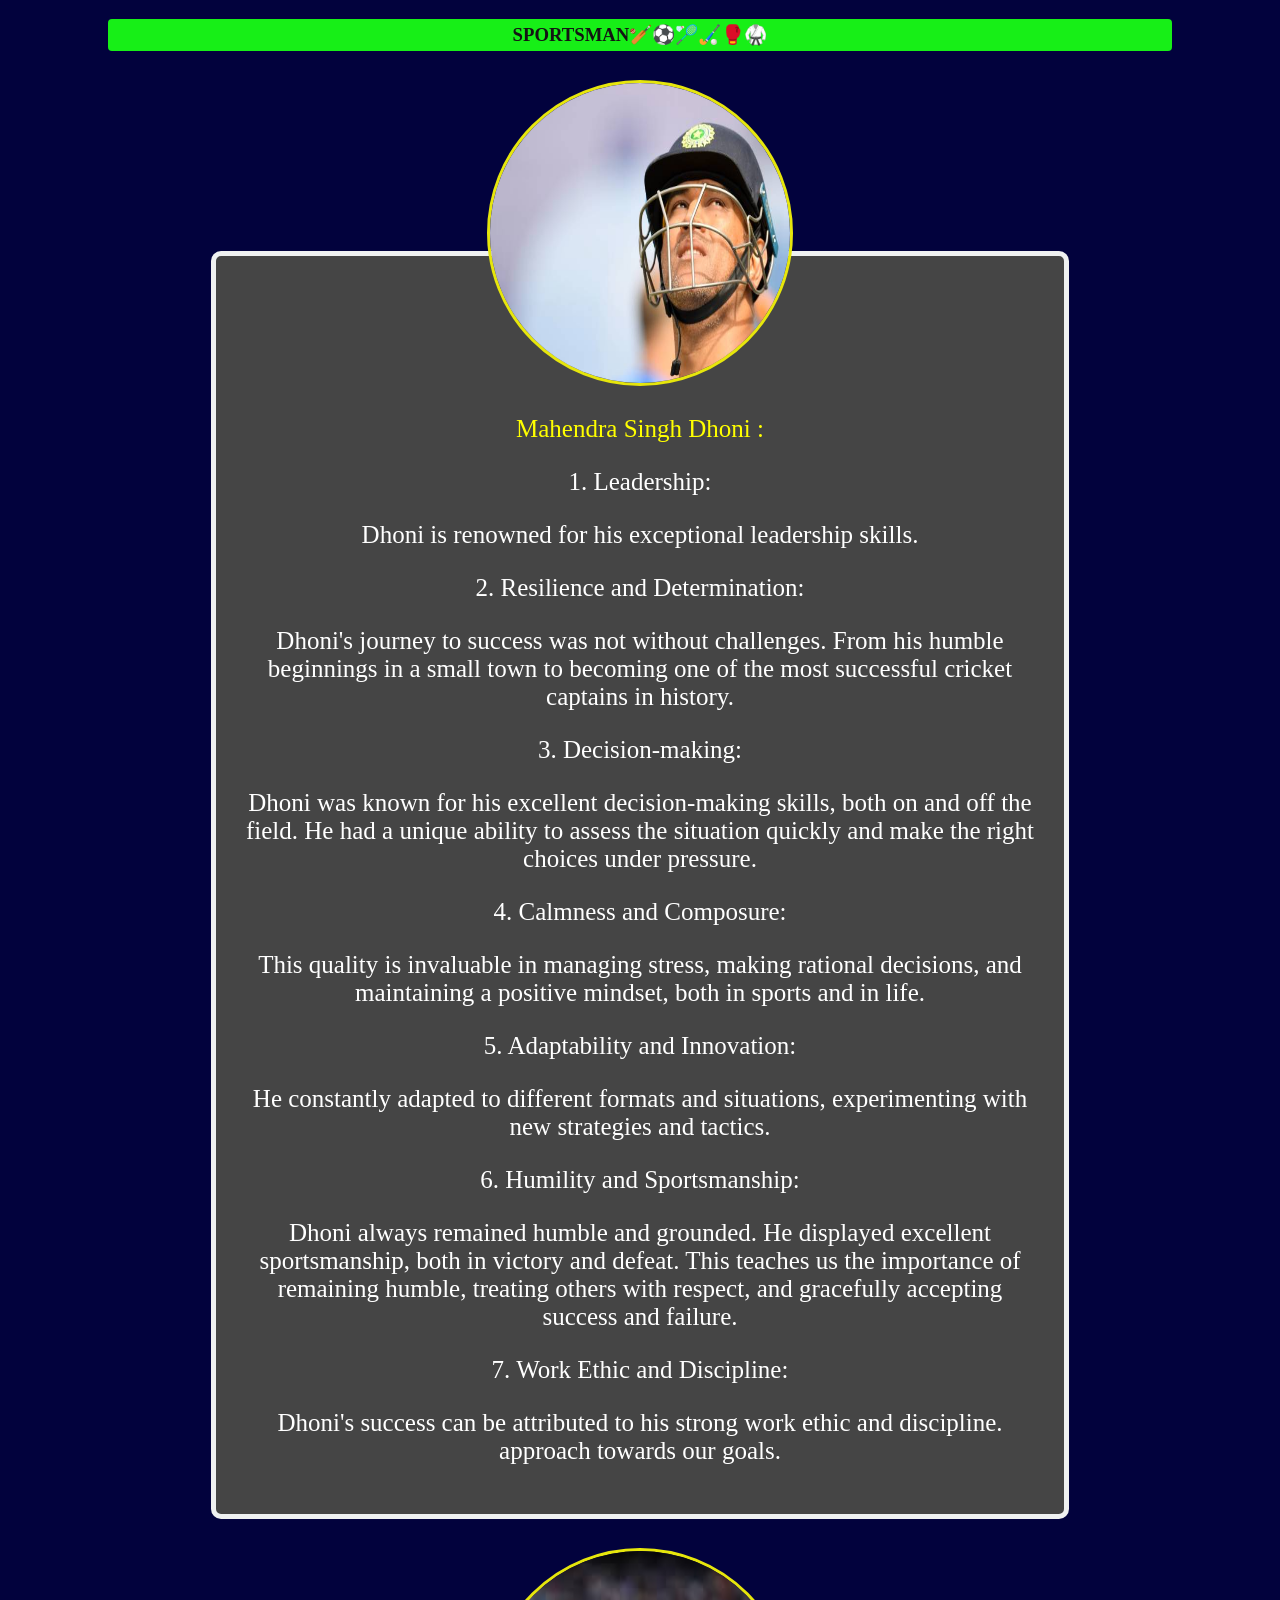
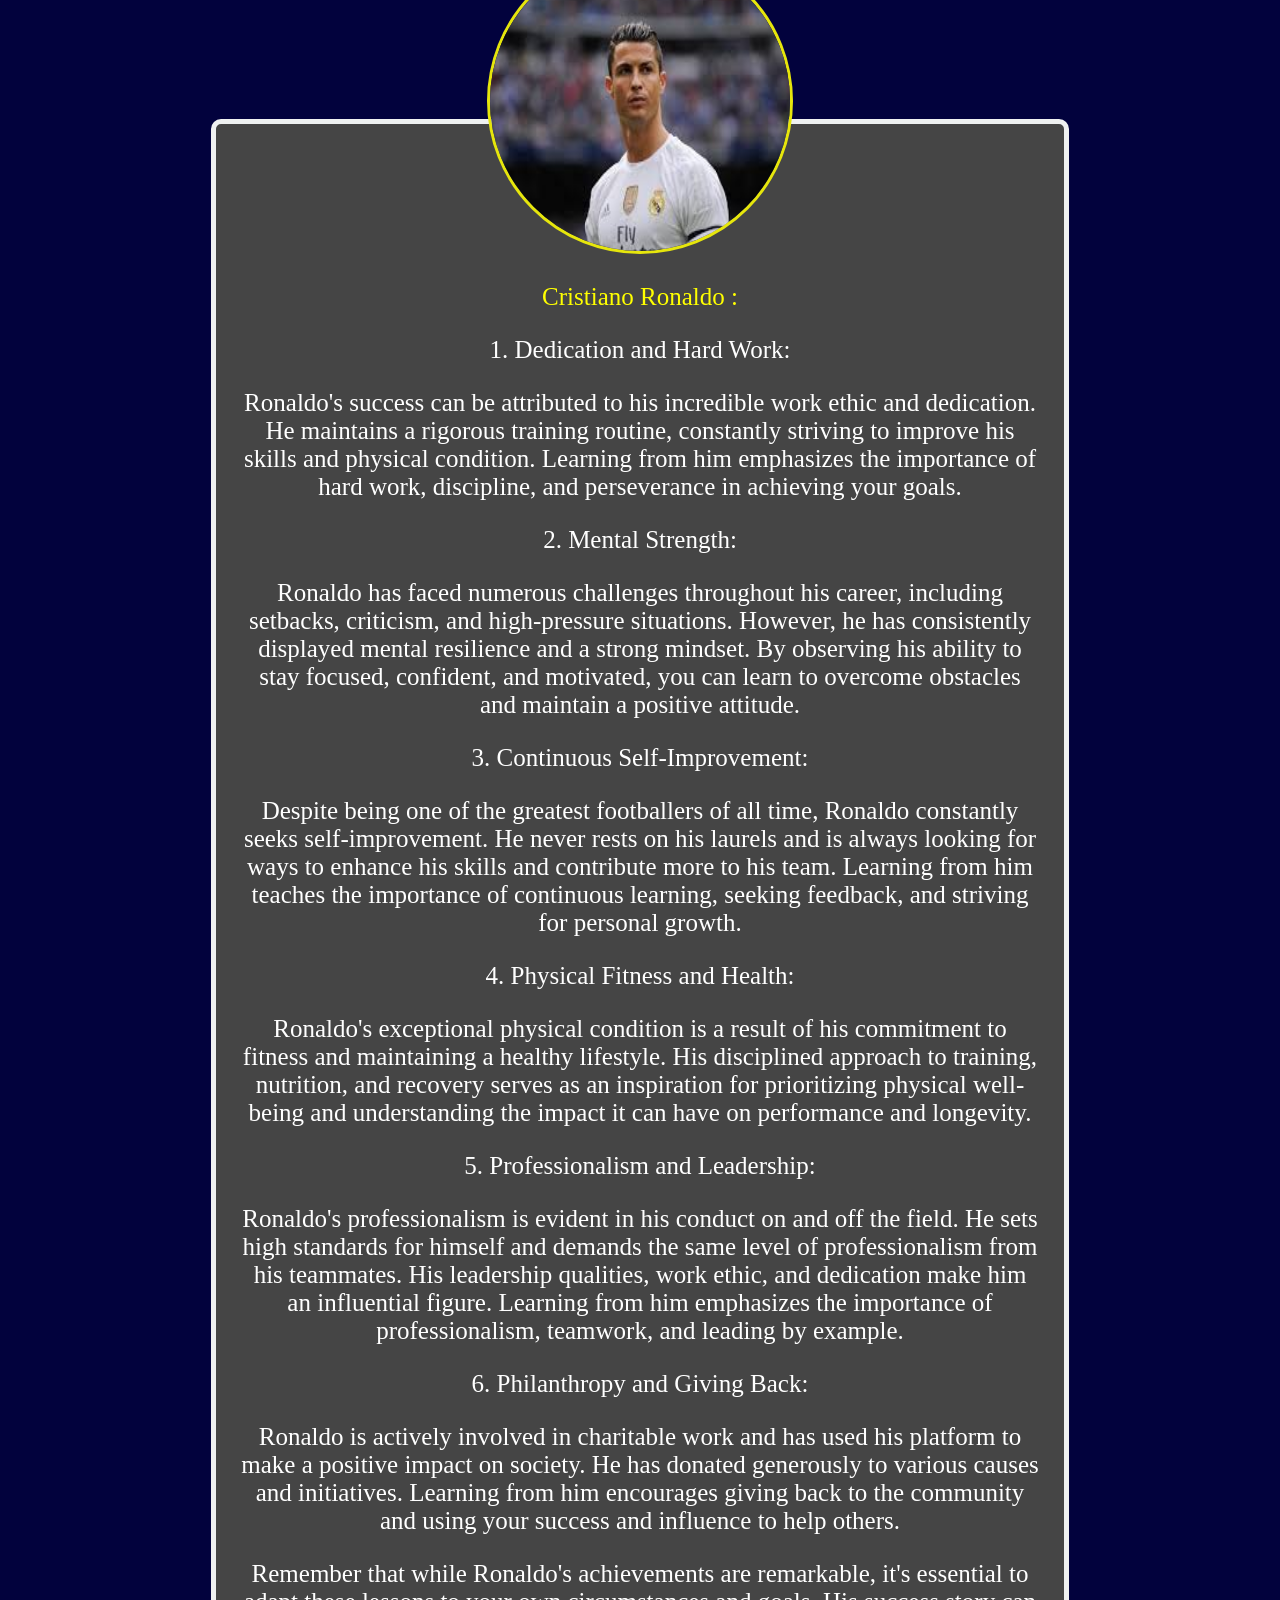
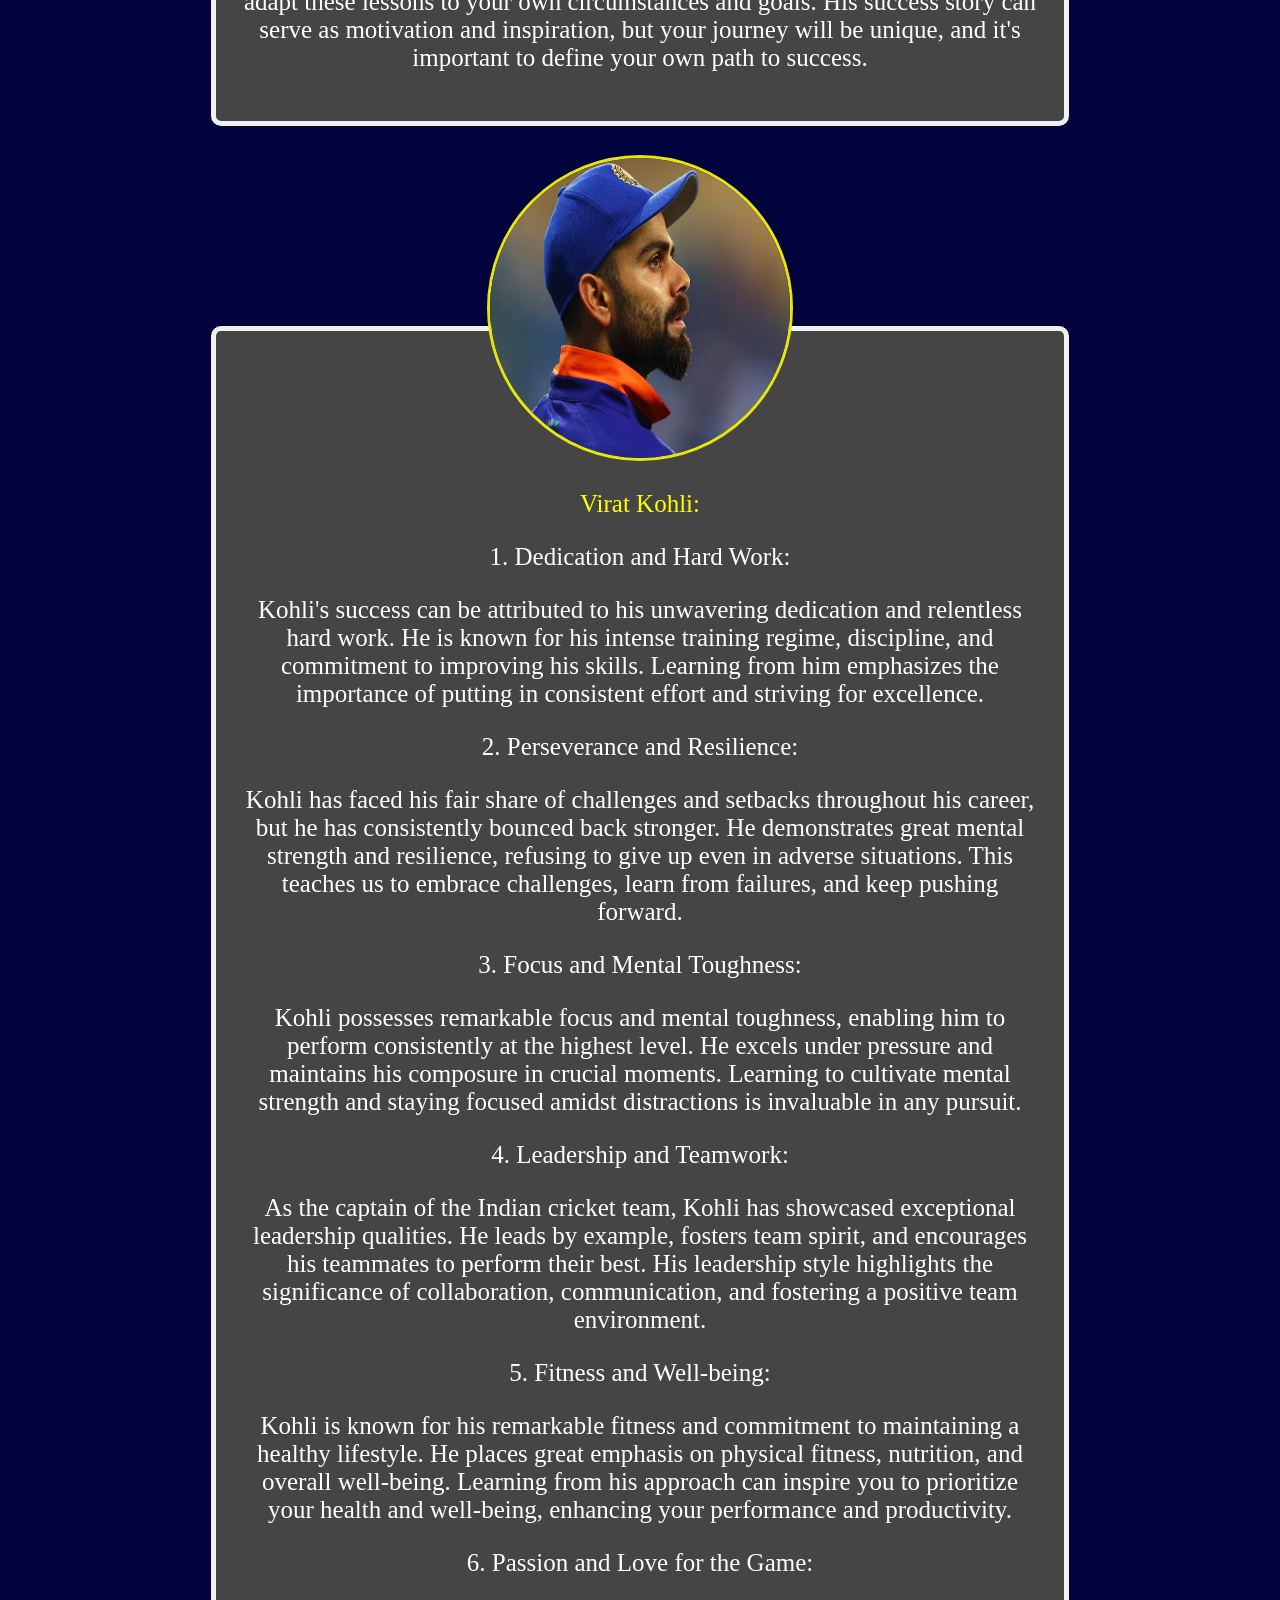
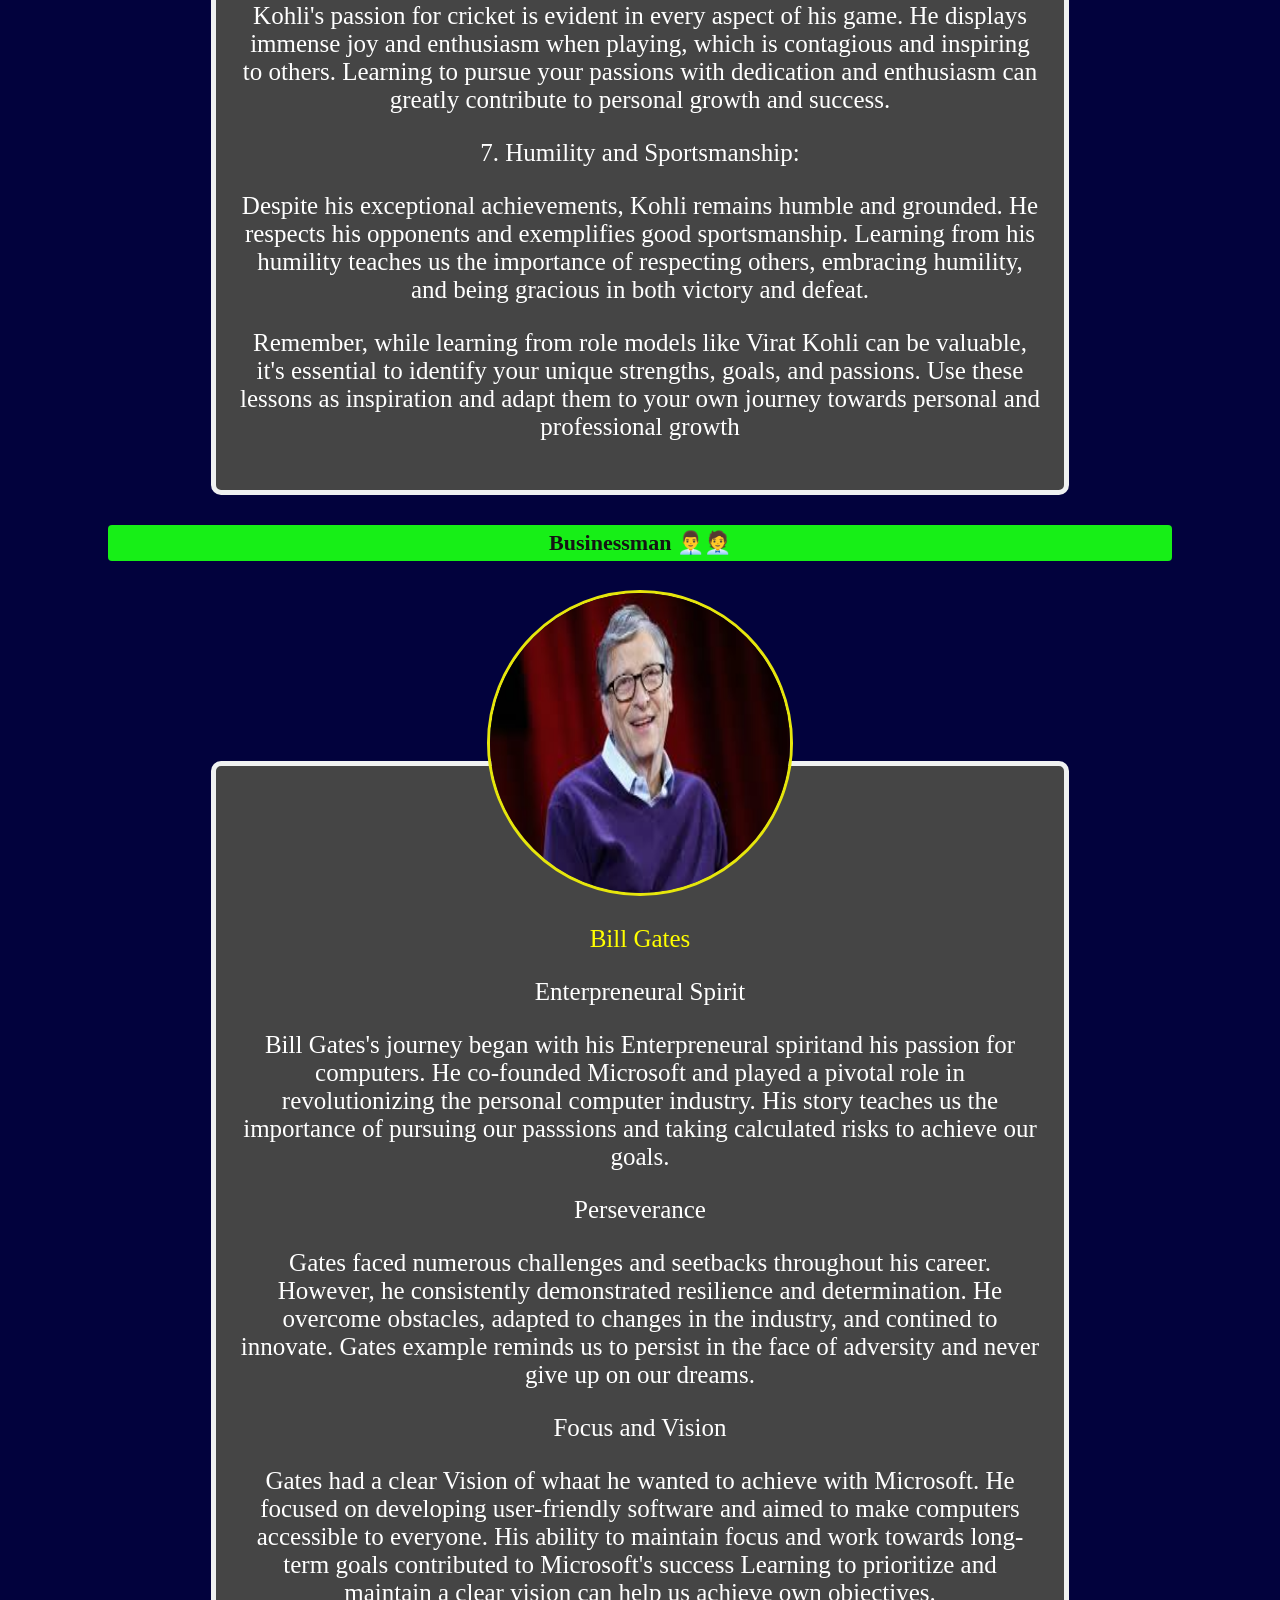
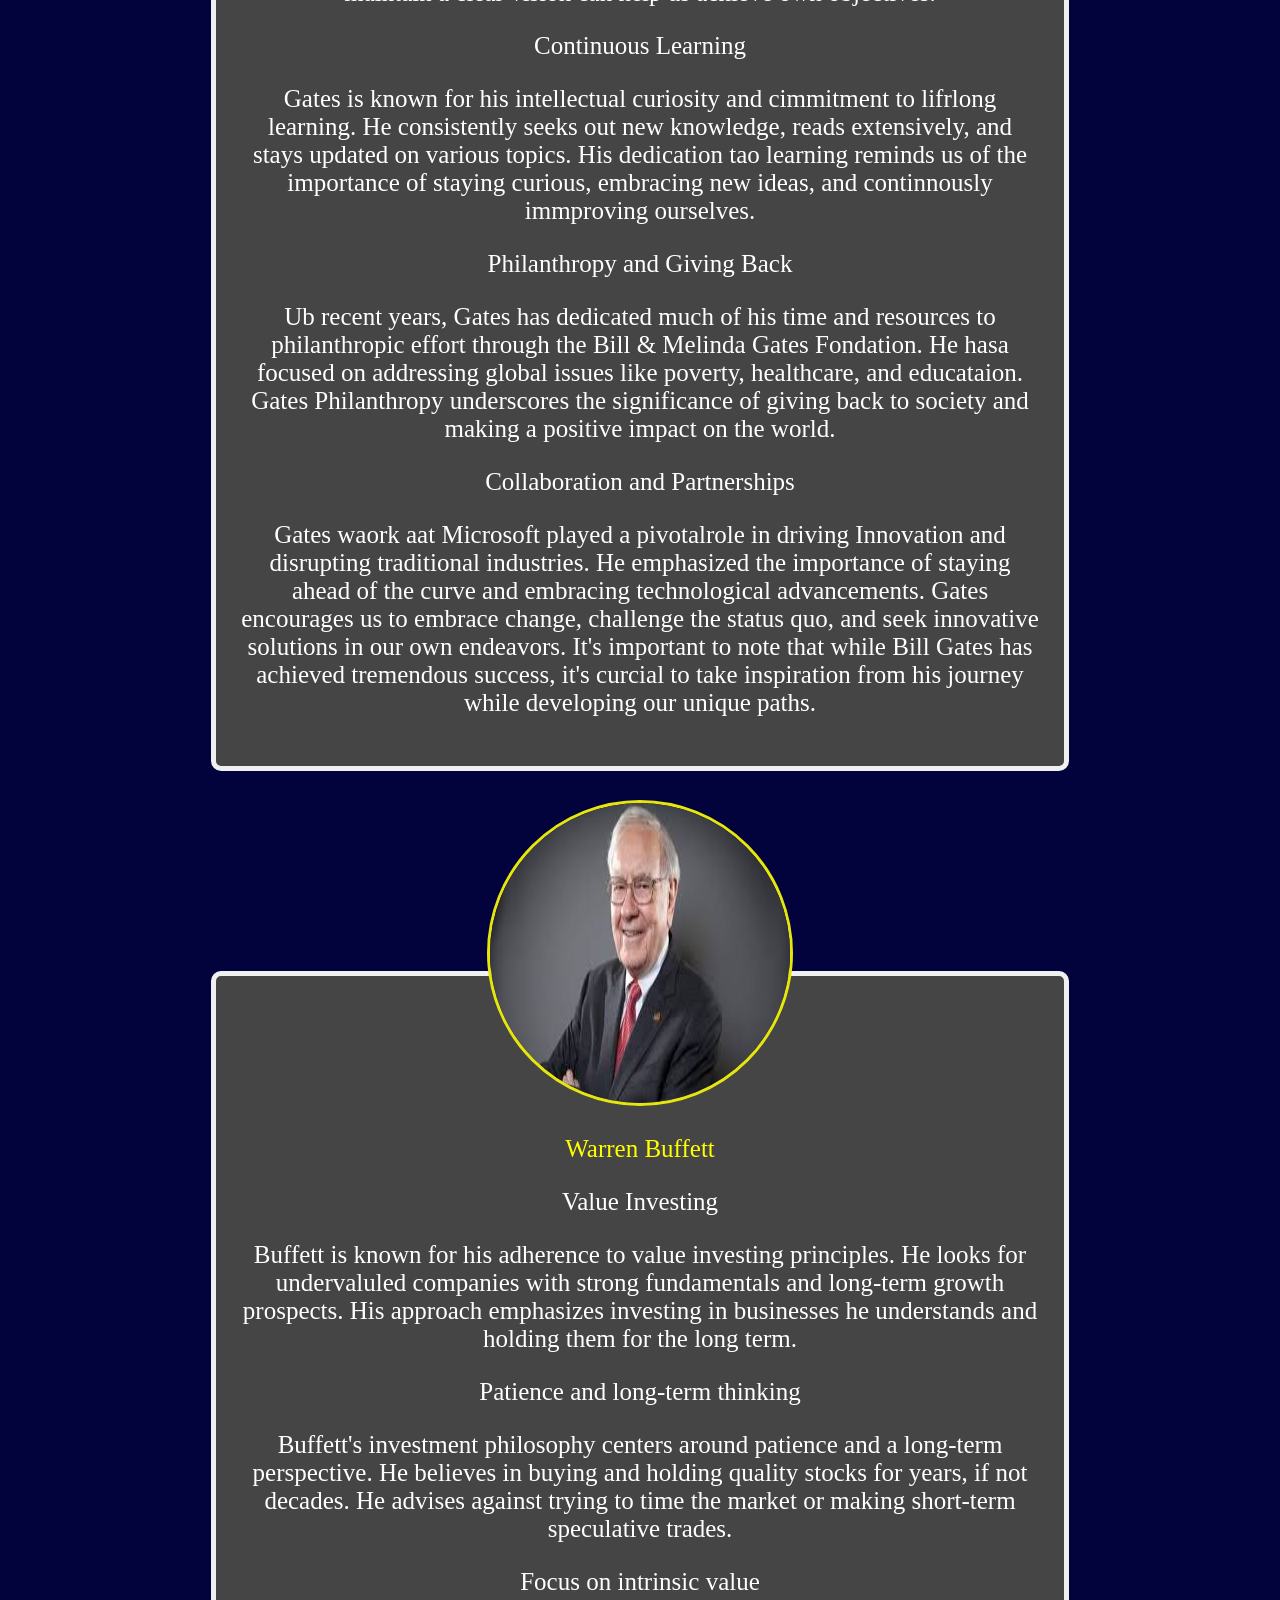
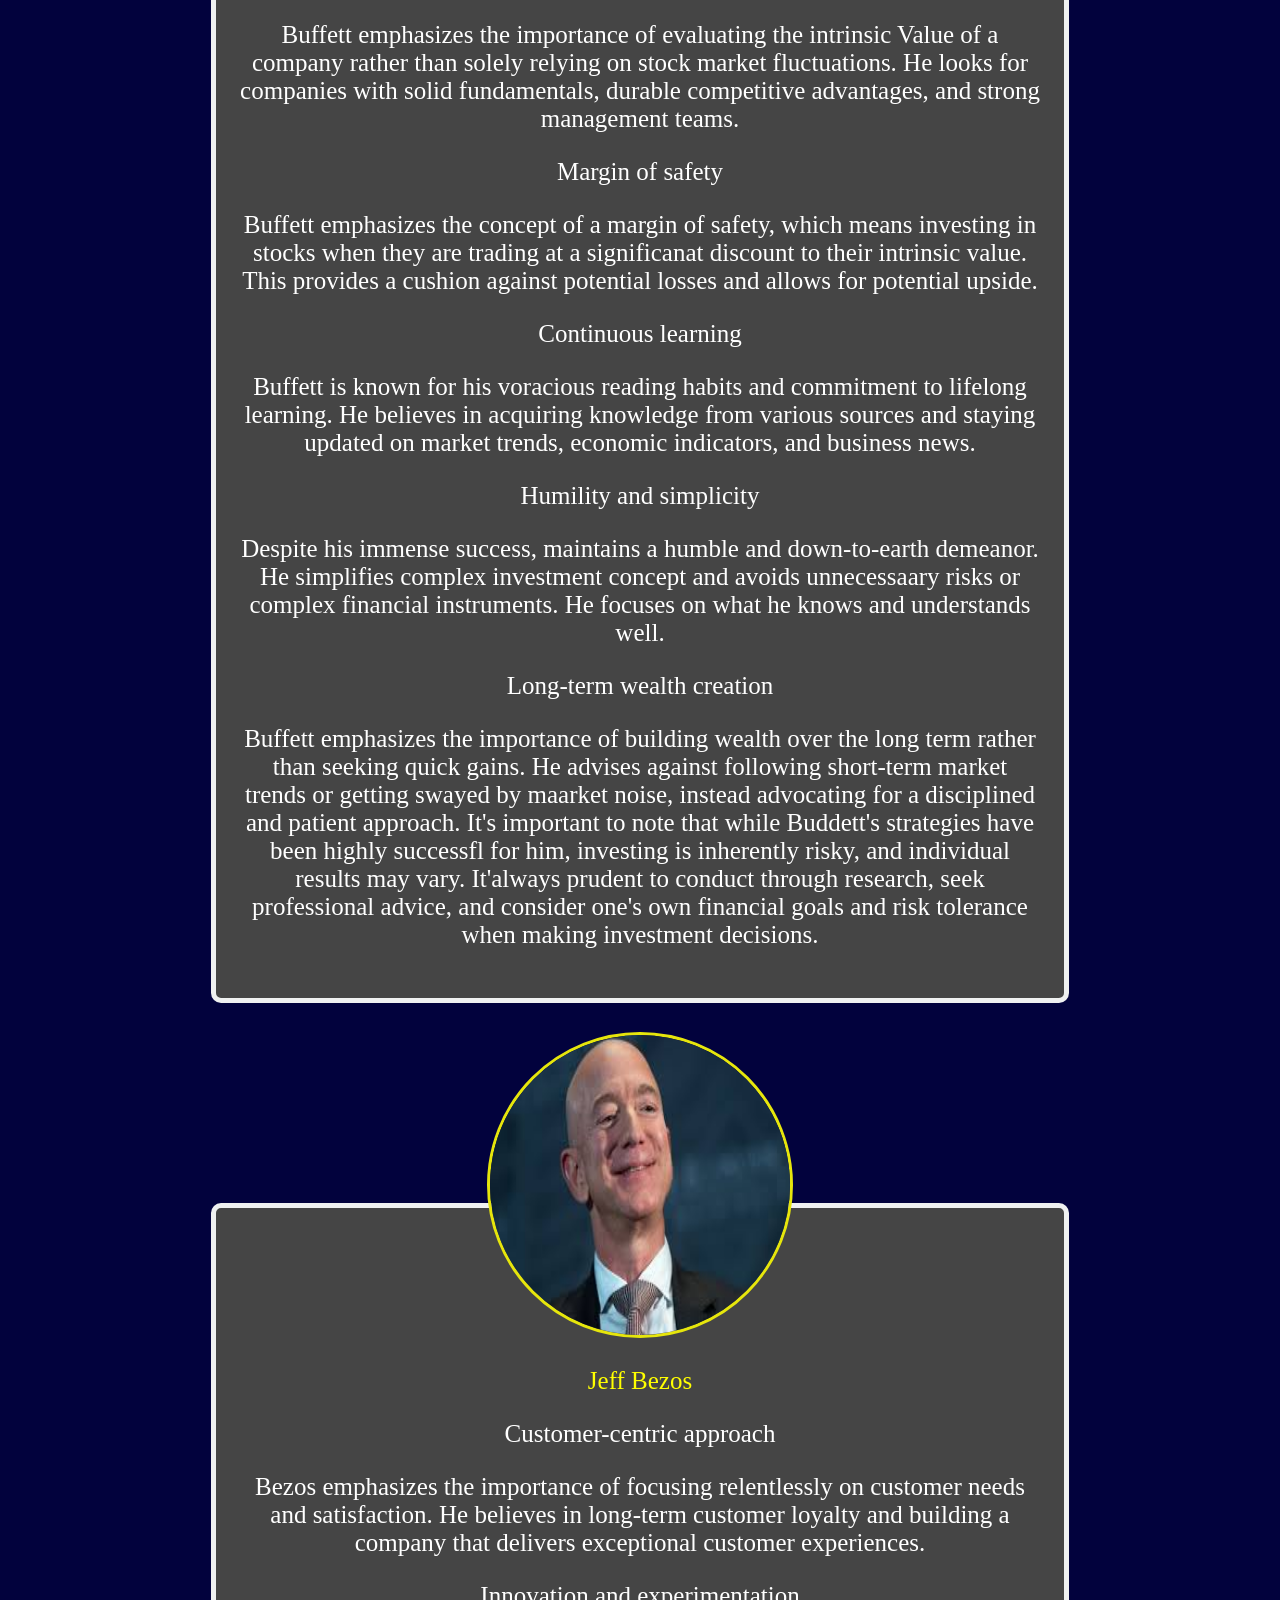
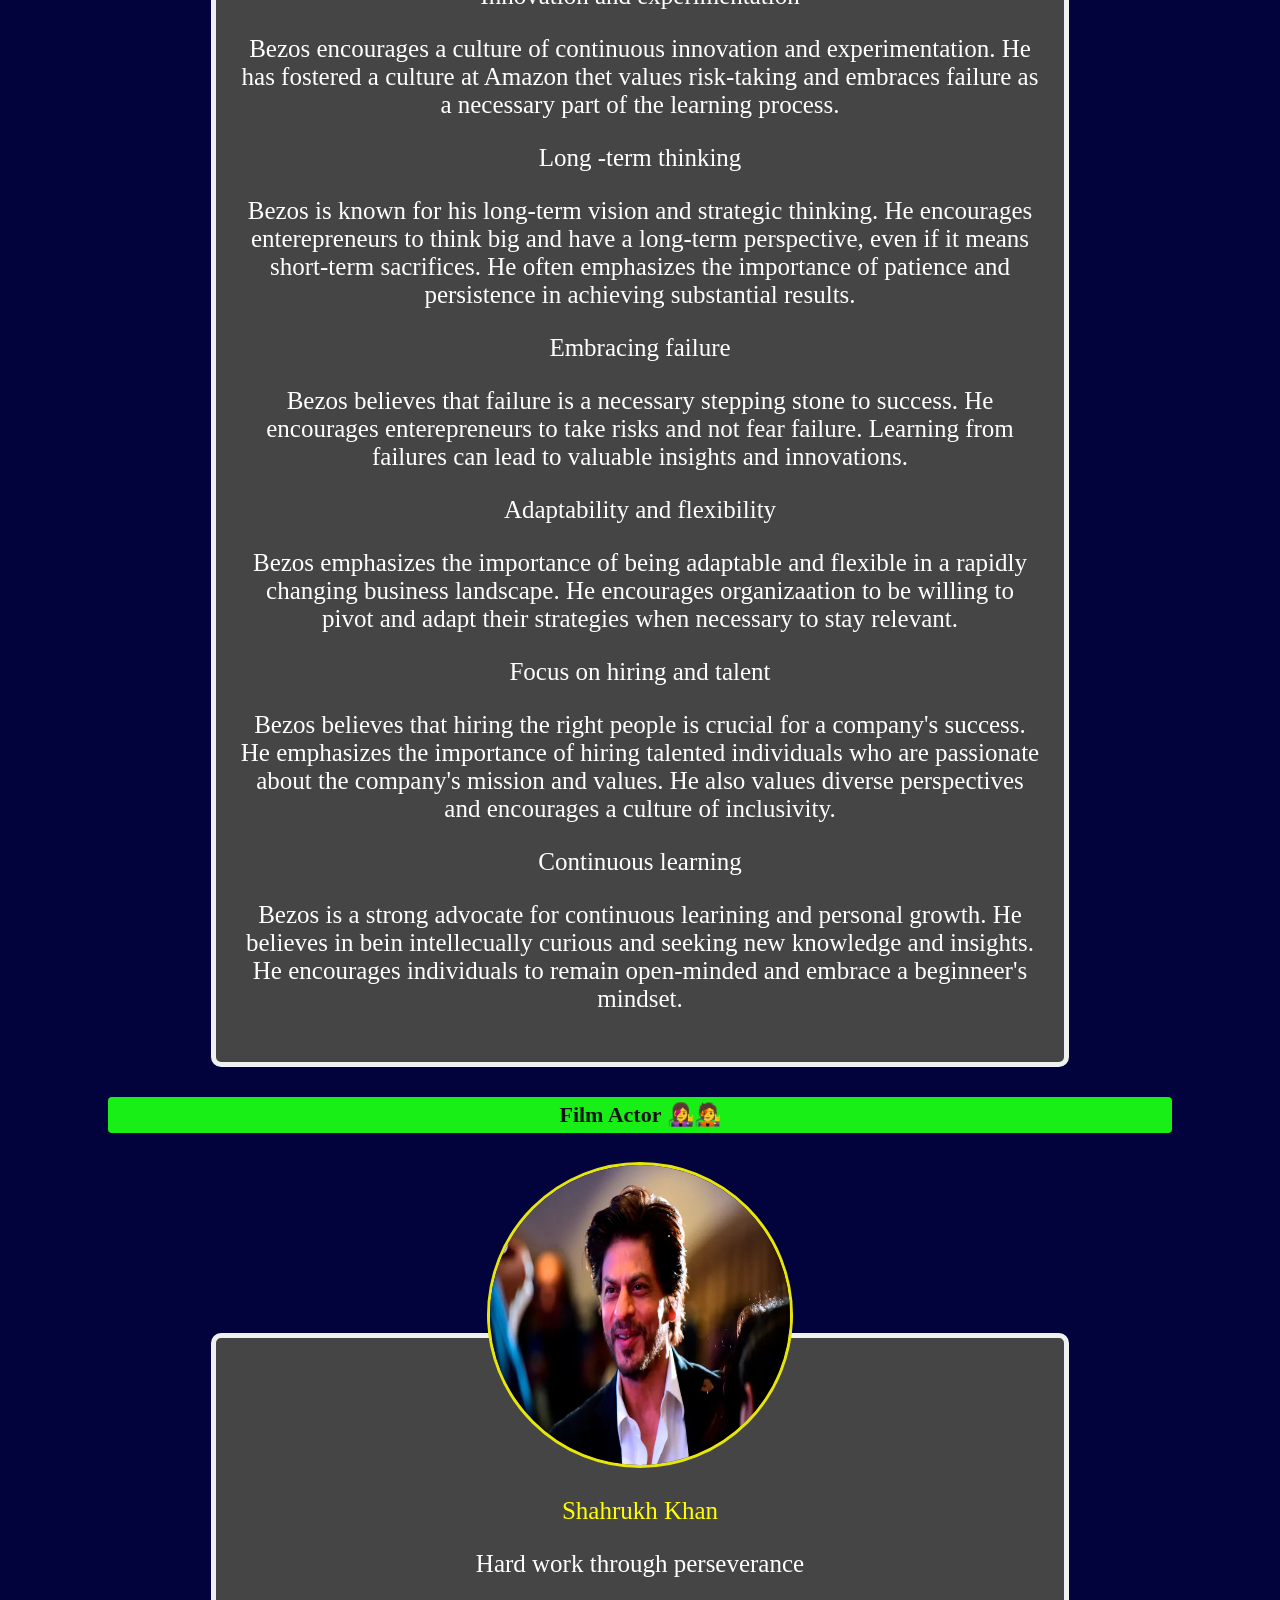
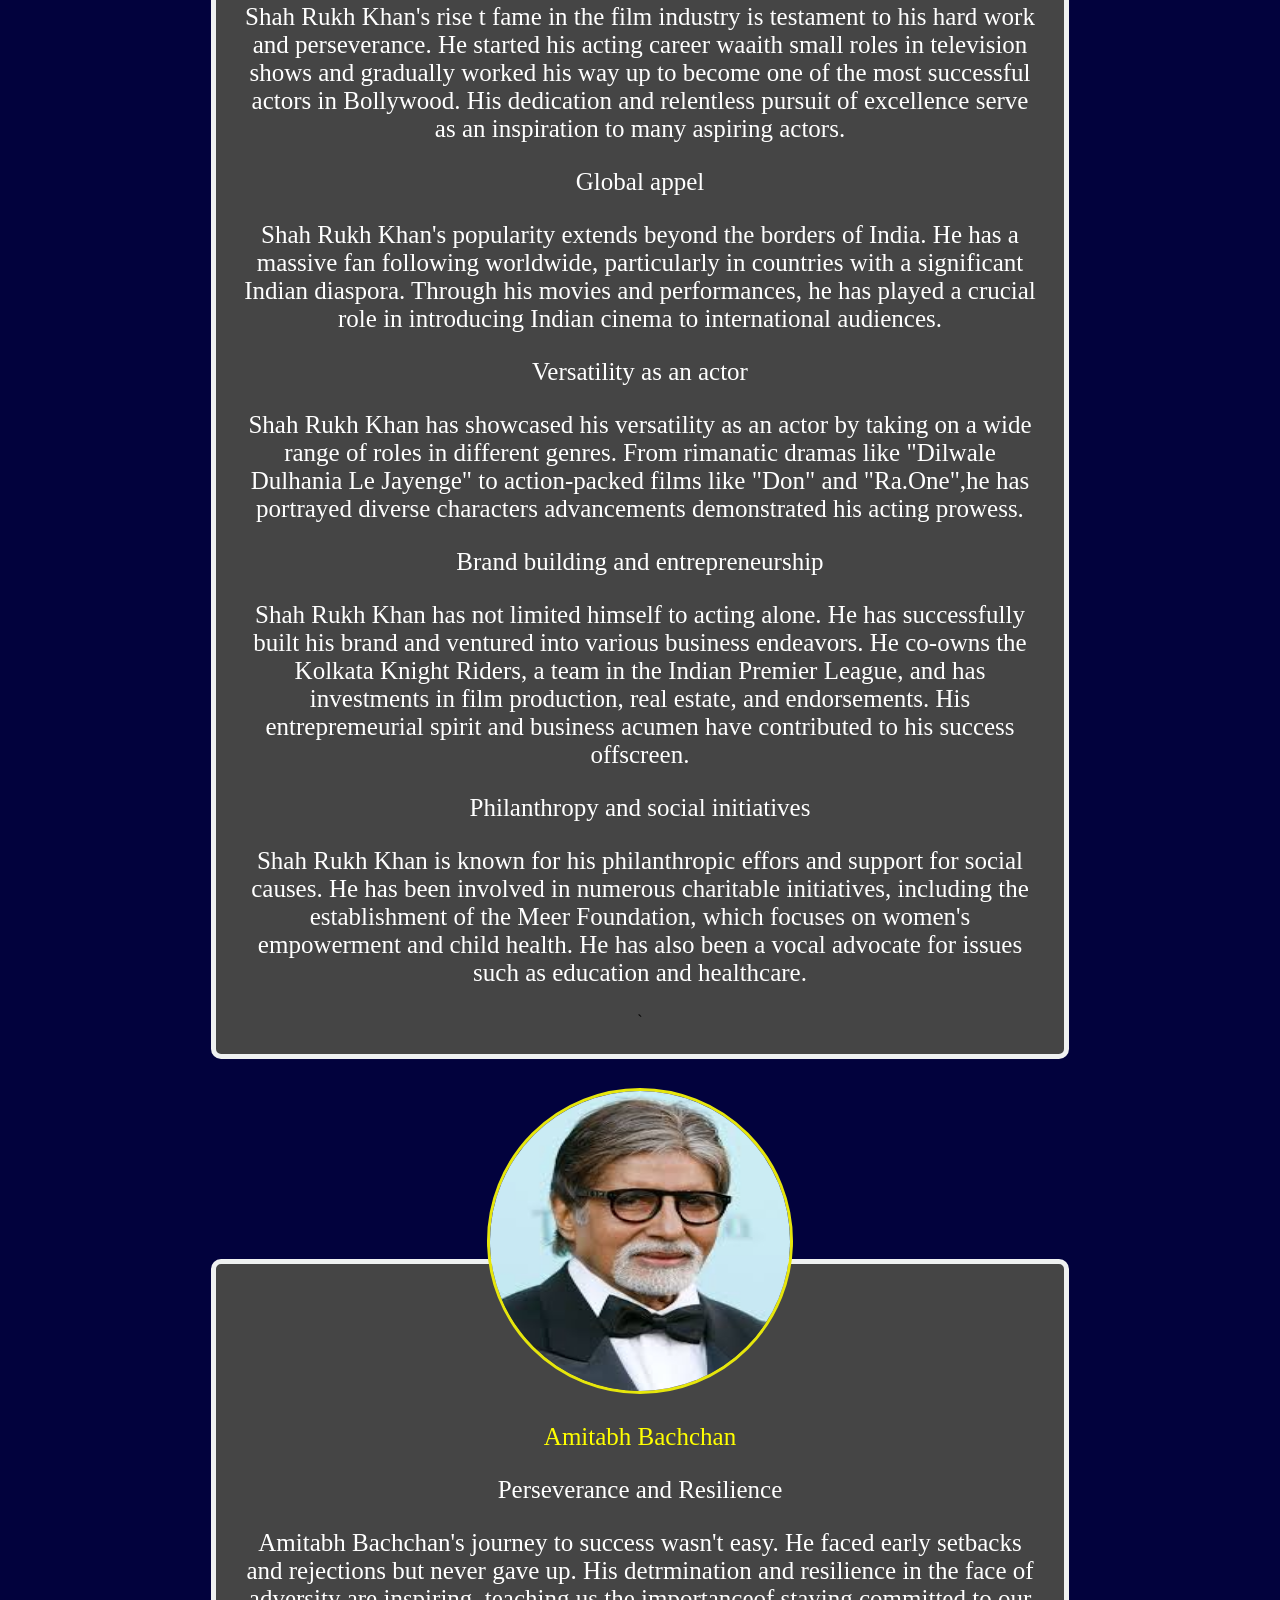
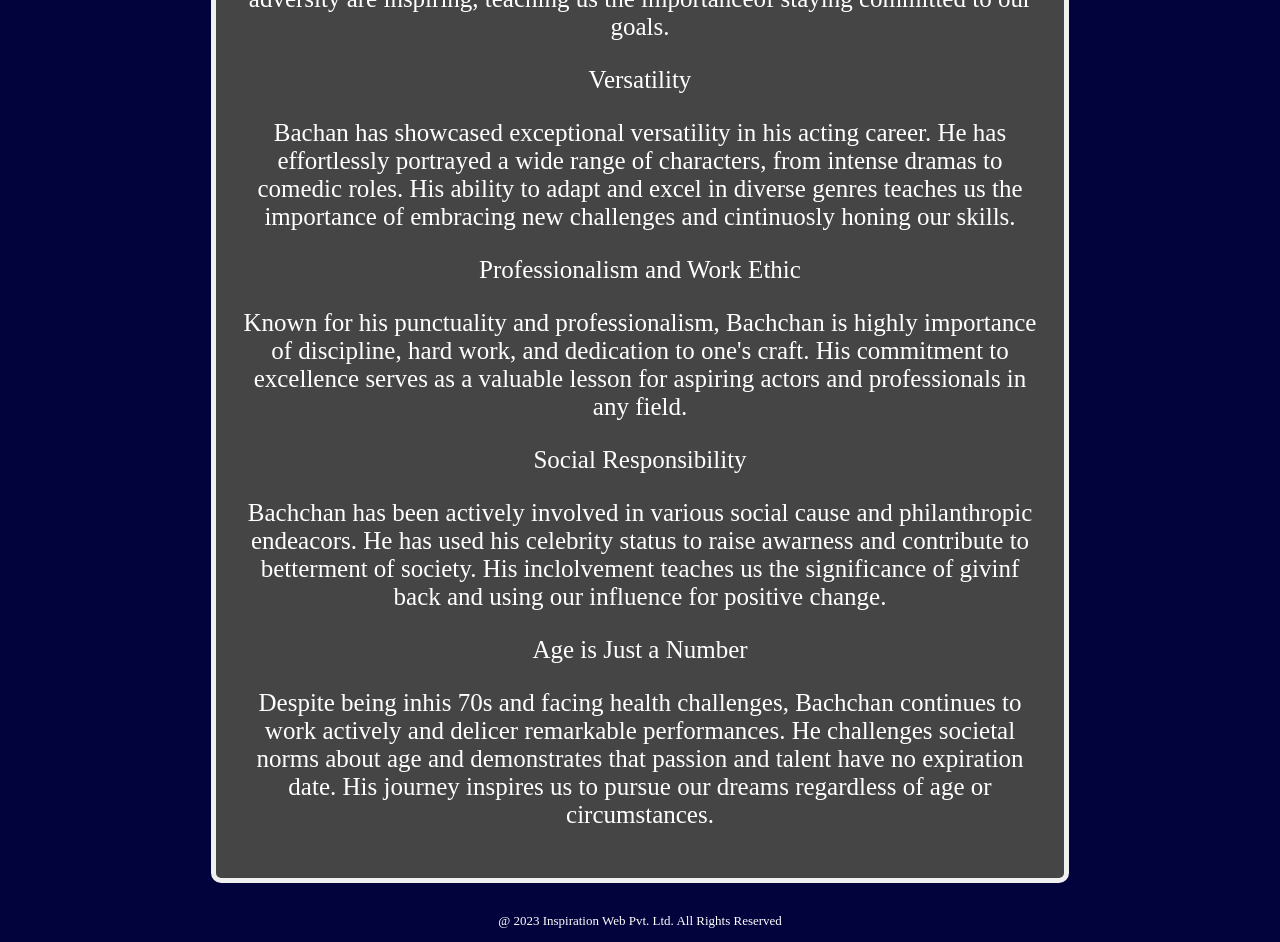
<file: First Project/second-file.html>
<!DOCTYPE html>
<html lang="en">
<head>
    <meta charset="UTF-8">
    <meta http-equiv="X-UA-Compatible" content="IE=edge">
    <meta name="viewport" content="width=device-width, initial-scale=1.0">
    <link href="Designs/decoration.css" rel="stylesheet">
    <link href="Designs/color.css" rel="stylesheet">
</head>
<body>

<h3 id="changeit">SPORTSMAN🏏⚽🏸🏑🥊🥋</h3>
<main>
    <img src="Images/gettyimages-1154574731-612x612.jpg" alt="Dhoni image" >
    <p style="color:yellow">Mahendra Singh Dhoni :</p>
        <p style="font-family:Georgia, 'Times New Roman', Times, serif"  class="code-color">1. Leadership:</p> 
        <p>Dhoni is renowned for his exceptional
        leadership skills.</p>
        <p style="font-family:Georgia, 'Times New Roman', Times, serif"  class="code-color" >2. Resilience and Determination:</p> 
        <p>Dhoni's journey to success was not without challenges. From his humble
        beginnings in a small town to becoming one of the
        most successful cricket captains in history.</p>
        <p style="font-family:Georgia, 'Times New Roman', Times, serif" class="code-color" >3. Decision-making: </p>
        <p>Dhoni was known for his excellent decision-making skills, both on and off the
        field. He had a unique ability to assess the situation
        quickly and make the right choices under pressure.
        </p>
        <p style="font-family:Georgia, 'Times New Roman', Times, serif"  >4. Calmness and Composure: </p>
        <p>This
        quality is invaluable in managing stress, making
        rational decisions, and maintaining a positive
        mindset, both in sports and in life.</p>
       <p style="font-family:Georgia, 'Times New Roman', Times, serif"  > 5. Adaptability and Innovation: </p>
       <p>He constantly adapted to different formats and
        situations, experimenting with new strategies and
        tactics.</p>
        <p style="font-family:Georgia, 'Times New Roman', Times, serif" >6. Humility and Sportsmanship: </p>
        <p>Dhoni always remained
        humble and grounded. He displayed excellent
        sportsmanship, both in victory and defeat. This
        teaches us the importance of remaining humble,
        treating others with respect, and gracefully accepting
        success and failure.</p>
        <p style="font-family:Georgia, 'Times New Roman', Times, serif" >7. Work Ethic and Discipline: </p>
        <p>Dhoni's success can be attributed to his strong work ethic and discipline. 
        approach towards our goals.</p>
      </main>
        <main>
      <img src="Images/images (18).jpeg" alt="Ronaldo images">
        <p style="color:yellow">Cristiano Ronaldo :</p>
        <p style="font-family:Georgia, 'Times New Roman', Times, serif" >    1. Dedication and Hard Work: </p>
      <p> Ronaldo's success can be attributed to his incredible work ethic and
            dedication. He maintains a rigorous training routine,
            constantly striving to improve his skills and physical
            condition. Learning from him emphasizes the
            importance of hard work, discipline, and
            perseverance in achieving your goals.</p>
            <p style="font-family:Georgia, 'Times New Roman', Times, serif" >2. Mental Strength:</p>
            <p> Ronaldo has faced numerous challenges throughout his career, including setbacks,
            criticism, and high-pressure situations. However, he
            has consistently displayed mental resilience and a
            strong mindset. By observing his ability to stay
            focused, confident, and motivated, you can learn to
            overcome obstacles and maintain a positive attitude.</p>
            <p style="font-family:Georgia, 'Times New Roman', Times, serif" >3. Continuous Self-Improvement: </p>
            <p>Despite being one of the greatest footballers of all time, Ronaldo constantly
            seeks self-improvement. He never rests on his laurels
            and is always looking for ways to enhance his skills
            and contribute more to his team. Learning from him
            teaches the importance of continuous learning,
            seeking feedback, and striving for personal growth.</p>
            <p style="font-family:Georgia, 'Times New Roman', Times, serif" >4. Physical Fitness and Health: </p>
            <p>Ronaldo's exceptional physical condition is a result of his commitment to
            fitness and maintaining a healthy lifestyle. His
            disciplined approach to training, nutrition, and
            recovery serves as an inspiration for prioritizing
            physical well-being and understanding the impact it
            can have on performance and longevity.</p>
            <p style="font-family:Georgia, 'Times New Roman', Times, serif" >5. Professionalism and Leadership: </p>
            <p>Ronaldo's professionalism is evident in his conduct on and off
            the field. He sets high standards for himself and
            demands the same level of professionalism from his
            teammates. His leadership qualities, work ethic, and
            dedication make him an influential figure. Learning
            from him emphasizes the importance of
            professionalism, teamwork, and leading by example.</p>
           <p style="font-family:Georgia, 'Times New Roman', Times, serif" > 6. Philanthropy and Giving Back: </p>
           <p>
            Ronaldo is actively involved in charitable work and has used his
            platform to make a positive impact on society. He has
            donated generously to various causes and initiatives.
            Learning from him encourages giving back to the
            community and using your success and influence to
            help others.</p>
            <p>Remember that while Ronaldo's achievements are
            remarkable, it's essential to adapt these lessons to
            your own circumstances and goals. His success story
            can serve as motivation and inspiration, but your
            journey will be unique, and it's important to define
            your own path to success.</p>
        </main>
        
        <main>
            <img src="Images/a98ff7169feb42c2ca6ee33c7484f235_original.webp" alt="virat image">
            <p style="color:yellow">Virat Kohli:</p>
                <p style="font-family:Georgia, 'Times New Roman', Times, serif" > 
                    1. Dedication and Hard Work:</p> 
                    <p>Kohli's success can be
                attributed to his unwavering dedication and
                relentless hard work. He is known for his intense
                training regime, discipline, and commitment to
                improving his skills. Learning from him emphasizes
                the importance of putting in consistent effort and
                striving for excellence.</p>
                <p style="font-family:Georgia, 'Times New Roman', Times, serif" >
                2. Perseverance and Resilience: </p>
                <p>Kohli has faced his fair share of challenges and setbacks throughout his
                career, but he has consistently bounced back
                stronger. He demonstrates great mental strength and
                resilience, refusing to give up even in adverse
                situations. This teaches us to embrace challenges,
                learn from failures, and keep pushing forward.</p>
                <p style="font-family:Georgia, 'Times New Roman', Times, serif" > 
                3. Focus and Mental Toughness: </p>
                <p>Kohli possesses remarkable focus and mental toughness, enabling
                him to perform consistently at the highest level. He
                excels under pressure and maintains his composure
                in crucial moments. Learning to cultivate mental
                strength and staying focused amidst distractions is
                invaluable in any pursuit.</p>
                <p style="font-family:Georgia, 'Times New Roman', Times, serif">
                4. Leadership and Teamwork:</p> 
                <p>As the captain of the Indian cricket team, Kohli has showcased exceptional
                leadership qualities. He leads by example, fosters
                team spirit, and encourages his teammates to
                perform their best. His leadership style highlights the
                significance of collaboration, communication, and
                fostering a positive team environment.</p>
                <p style="font-family:Georgia, 'Times New Roman', Times, serif">
                5. Fitness and Well-being:</p> 
                <p>Kohli is known for his remarkable fitness and commitment to maintaining a
                healthy lifestyle. He places great emphasis on
                physical fitness, nutrition, and overall well-being.
                Learning from his approach can inspire you to
                prioritize your health and well-being, enhancing your
                performance and productivity.</p>
                <p style="font-family:Georgia, 'Times New Roman', Times, serif">
                6. Passion and Love for the Game:</p>
                 <p>Kohli's passion for cricket is evident in every aspect of his game. He
                displays immense joy and enthusiasm when playing,
                which is contagious and inspiring to others. Learning
                to pursue your passions with dedication and
                enthusiasm can greatly contribute to personal growth
                and success.</p>
                <p style="font-family:Georgia, 'Times New Roman', Times, serif">
                7. Humility and Sportsmanship:</p> 
                <p>Despite his exceptional achievements, Kohli remains humble and
                grounded. He respects his opponents and exemplifies
                good sportsmanship. Learning from his humility
                teaches us the importance of respecting others,
                embracing humility, and being gracious in both
                victory and defeat.</p>
               <p>Remember, while learning from role models like
                Virat Kohli can be valuable, it's essential to identify
                your unique strengths, goals, and passions. Use these
                lessons as inspiration and adapt them to your own
                journey towards personal and professional growth</p>
            </main>

            <h3 id="nextlevel">Businessman 👨‍💼🧑‍💼</h3>
            <main>
                
                <img src="Images/download (2).jpeg" alt="Bill gates">
                <p style="color: yellow;"> Bill Gates</p>
                <p style="font-family:Georgia, 'Times New Roman', Times, serif" > 
                    Enterpreneural Spirit</p> 

                    <p>Bill Gates's journey began with his Enterpreneural spiritand 
                        his passion for computers. He co-founded Microsoft and played a 
                        pivotal role in revolutionizing the personal computer industry. 
                        His story teaches us the importance of pursuing our passsions and
                        taking calculated risks to achieve our goals.
                    </p>
                    <p style="font-family:Georgia, 'Times New Roman', Times, serif" >Perseverance</p>
                    <p>Gates faced numerous challenges and seetbacks throughout his career. However, 
                        he consistently demonstrated resilience and determination. He 
                        overcome obstacles, adapted to changes in the industry, and 
                        contined to innovate. Gates example reminds us to persist in the
                        face of adversity and never give up on our dreams.
                    </p>
                    
                    <p style="font-family:Georgia, 'Times New Roman', Times, serif" >Focus and Vision</p>
                    <p>Gates had a clear Vision of whaat he wanted to achieve with Microsoft.
                        He focused on developing user-friendly software and aimed to make
                        computers accessible to everyone. His ability to maintain focus and
                        work towards long-term goals contributed to Microsoft's success
                        Learning to prioritize and maintain a clear vision can help us achieve
                        own objectives.
                    </p>
                    <p style="font-family:Georgia, 'Times New Roman', Times, serif" >Continuous Learning</p>
                    <p>Gates is known for his intellectual curiosity and cimmitment to lifrlong learning.
                        He consistently seeks out new knowledge, reads extensively, and stays updated
                        on various topics. His dedication tao learning reminds us of the
                        importance of staying curious, embracing new ideas, and continnously immproving ourselves.

                    </p>
                    <p style="font-family:Georgia, 'Times New Roman', Times, serif" >Philanthropy and Giving Back</p>
                    <p>Ub recent years, Gates has dedicated much of his time and resources to 
                        philanthropic effort through the Bill & Melinda Gates Fondation.
                        He hasa focused on addressing global issues like poverty, healthcare,
                        and educataion. Gates Philanthropy underscores the significance
                        of giving back to society and making a positive impact on the world.
                    </p>
                    <p style="font-family:Georgia, 'Times New Roman', Times, serif" >Collaboration and Partnerships</p>
                    <p>Gates waork aat Microsoft played a pivotalrole in driving Innovation 
                        and disrupting traditional industries. He emphasized the importance of
                        staying ahead of the curve and embracing technological advancements.
                        Gates encourages us to embrace change, challenge the status quo, and seek 
                        innovative solutions in our own endeavors. It's important to note
                        that while Bill Gates has achieved tremendous success, it's curcial to
                        take inspiration from his journey while developing our unique paths.
                    </p>
                </main>

                <main>
                    <img src="Images/download (1).jpeg">
                    <p style="color:yellow"> Warren Buffett</p>
                    <p style="font-family:Georgia, 'Times New Roman', Times, serif" > 
                        Value Investing</p> 
                    <p>Buffett is known for his adherence to value investing principles.
                        He looks for undervaluled companies with strong fundamentals and long-term growth 
                        prospects. His approach emphasizes investing in businesses he 
                        understands and holding them for the long term.
                    </p>
                    <p style="font-family:Georgia, 'Times New Roman', Times, serif">Patience and long-term thinking</p>
                    <p>Buffett's investment philosophy centers around patience and a 
                        long-term perspective. He believes in buying and holding quality stocks 
                        for years, if not decades. He advises against trying to time the market
                        or making short-term speculative trades.
                    </p>
                    <p style="font-family:Georgia, 'Times New Roman', Times, serif">Focus on intrinsic value</p>
                    <p>Buffett emphasizes the importance of evaluating the intrinsic Value
                        of a company rather than solely relying on stock market fluctuations.
                        He looks for companies with solid fundamentals, durable competitive advantages,
                        and strong management teams.
                    </p>
                    <p style="font-family:Georgia, 'Times New Roman', Times, serif">Margin of safety</p>
                    <p>Buffett emphasizes the concept of a margin of safety, which means investing
                        in stocks when they are trading at a significanat discount to
                        their intrinsic value. This provides a cushion against potential losses and 
                        allows for potential upside.
                    </p>
                    <p style="font-family:Georgia, 'Times New Roman', Times, serif">Continuous learning</p>
                    <p>Buffett is known for his voracious reading habits and commitment to 
                        lifelong learning. He believes in acquiring knowledge from various 
                        sources and staying updated on market trends, economic indicators, 
                        and business news. 
                    </p>
                    <p style="font-family:Georgia, 'Times New Roman', Times, serif">Humility and simplicity</p>
                    <p>Despite his immense success, maintains a humble and down-to-earth
                        demeanor. He simplifies complex investment concept and avoids unnecessaary risks or 
                        complex financial instruments. He focuses on what he knows and understands well.
                    </p>
                    <p style="font-family:Georgia, 'Times New Roman', Times, serif">Long-term wealth creation</p>
                    <p>Buffett emphasizes the importance of building wealth over the long term 
                        rather than seeking quick gains. He advises against following short-term market trends or getting
                        swayed by maarket noise, instead advocating for a disciplined and patient approach.
                        It's important to note that while Buddett's strategies have been highly successfl for him,
                        investing is inherently risky, and individual results may vary. It'always 
                        prudent to conduct through research, seek professional advice, and consider one's own financial
                        goals and risk tolerance when making investment decisions.
                    </p>   
                </main>
                
                <main>
                    <img src="Images/images (17).jpeg">
                    <p style="color:yellow"> Jeff Bezos</p>
                    <p style="font-family:Georgia, 'Times New Roman', Times, serif" > 
                        Customer-centric approach</p>
                        <p>Bezos emphasizes the importance of focusing relentlessly on customer
                            needs and satisfaction. He believes in long-term customer loyalty and building a company that delivers
                            exceptional customer experiences.
                        </p>
                        <p style="font-family:Georgia, 'Times New Roman', Times, serif" >Innovation and experimentation</p>
                        <p>Bezos encourages a culture of continuous innovation and experimentation.
                            He has fostered a culture at Amazon thet values risk-taking and
                            embraces failure as a necessary part of the learning process.
                        </p>
                        <p style="font-family:Georgia, 'Times New Roman', Times, serif" >Long -term thinking</p>
                        <p>Bezos is known for his long-term vision and strategic thinking. He 
                            encourages enterepreneurs to think big and have a long-term perspective, even if it means short-term 
                            sacrifices. He often emphasizes the importance of patience and persistence in 
                            achieving substantial results.
                        </p>
                        <p style="font-family:Georgia, 'Times New Roman', Times, serif" >Embracing failure</p>
                        <p>Bezos believes that failure is a necessary stepping stone to success. He encourages
                            enterepreneurs to take risks and not fear failure. Learning from failures can lead to valuable insights and innovations.
                        </p>
                        <p style="font-family:Georgia, 'Times New Roman', Times, serif" >Adaptability and flexibility</p>
                        <p>Bezos emphasizes the importance of being adaptable and flexible in a rapidly changing business
                            landscape. He encourages organizaation to be willing to pivot and adapt their strategies when 
                            necessary to stay relevant.
                        </p>
                        <p  style="font-family:Georgia, 'Times New Roman', Times, serif" >Focus on hiring and talent</p>
                        <p>Bezos believes that hiring the right people is crucial for a company's 
                            success. He emphasizes the importance of hiring talented individuals who 
                            are passionate about the company's mission and values. He also values diverse 
                            perspectives and encourages a culture of inclusivity.
                        </p>
                        <p  style="font-family:Georgia, 'Times New Roman', Times, serif" >Continuous learning</p>
                        <p>Bezos is a strong advocate for continuous learining and personal growth.
                            He believes in bein intellecually curious and seeking new knowledge and insights.
                            He encourages individuals to remain open-minded and embrace a beginneer's mindset.
                        </p>
                        </main>
                    
                        <h3 id="offercase">Film Actor 👩‍🎤🧑‍🎤</h3>
                        <main>
                       
                        <img src="Images/5f79698e240000eb4bd12b6b.webp">
                    <p style="color:yellow"> Shahrukh Khan</p>
                    <p style="font-family:Georgia, 'Times New Roman', Times, serif" > 
                        Hard work through perseverance</p>
                        <p>Shah Rukh Khan's rise t fame in the film industry is testament to his hard work
                            and perseverance. He started his acting career waaith small roles in television
                            shows and gradually worked his way up to become one of the most successful actors 
                            in Bollywood. His dedication and relentless pursuit of excellence serve as an
                            inspiration to many aspiring actors.
                        </p>
                        <p  style="font-family:Georgia, 'Times New Roman', Times, serif" >Global appel</p>
                        <p>Shah Rukh Khan's popularity extends beyond the borders of India. He has a 
                            massive fan following worldwide, particularly in countries with a significant Indian
                            diaspora. Through his movies and performances, he has played a crucial role in 
                            introducing Indian cinema to international audiences.
                        </p>
                        <p style="font-family:Georgia, 'Times New Roman', Times, serif" >Versatility as an actor</p>
                        <p>Shah Rukh Khan has showcased his versatility as an actor by taking on a wide range of roles 
                            in different genres. From rimanatic dramas like "Dilwale Dulhania Le Jayenge" to 
                            action-packed films like "Don" and "Ra.One",he has portrayed diverse characters advancements
                            demonstrated his acting prowess.
                        </p>
                        <p style="font-family:Georgia, 'Times New Roman', Times, serif" >Brand building and entrepreneurship</p>
                        <p>Shah Rukh Khan has not limited himself to acting alone. He has successfully built his brand and ventured into various 
                            business endeavors. He co-owns the Kolkata Knight Riders, a team in the Indian Premier League, and has investments 
                            in film production, real estate, and endorsements. His entrepremeurial spirit and business acumen have 
                            contributed to his success offscreen.
                        </p>
                        <p style="font-family:Georgia, 'Times New Roman', Times, serif" >Philanthropy and social initiatives</p>
                        <p>Shah Rukh Khan is known for his philanthropic effors and support for social causes. He has been involved in numerous charitable initiatives, including the establishment of the 
                            Meer Foundation, which focuses on women's empowerment and child health.
                            He has also been a vocal advocate for issues such as education and healthcare.
                        </p>`
                    </main>

                    <main>
                        <img src="Images/images (16).jpeg">
                    <p style="color:yellow">Amitabh Bachchan </p>
                    <p style="font-family:Georgia, 'Times New Roman', Times, serif" > 
                      Perseverance and Resilience </p>
                      <p>Amitabh Bachchan's journey to success wasn't easy. He faced early setbacks and rejections but never gave up.
                        His detrmination and resilience in the face of adversity are inspiring, teaching us the 
                        importanceof staying committed to our goals.
                      </p>
                      <p style="font-family:Georgia, 'Times New Roman', Times, serif">Versatility</p>
                      <p>Bachan has showcased exceptional versatility in his acting career.
                        He has effortlessly portrayed a wide range of characters, from intense dramas to comedic
                        roles. His ability to adapt and excel in diverse genres teaches us the importance of embracing new challenges and
                        cintinuosly honing our skills.
                      </p>
                      <p style="font-family:Georgia, 'Times New Roman', Times, serif">Professionalism and Work Ethic</p>
                      <p>Known for his punctuality and professionalism, Bachchan is highly importance of discipline, hard work, and dedication
                        to one's craft. His commitment to excellence serves as a valuable lesson for aspiring actors and professionals in any field.
                      </p>
                      <p style="font-family:Georgia, 'Times New Roman', Times, serif">Social Responsibility</p>
                      <p>Bachchan has been actively involved in various social cause and philanthropic endeacors.
                        He has used his celebrity status to raise awarness and contribute to betterment of society. 
                        His inclolvement teaches us the significance of givinf back and using our influence for positive change.
                      </p>
                      <p style="font-family:Georgia, 'Times New Roman', Times, serif">Age is Just a Number</p>
                      <p>Despite being inhis 70s and facing health challenges, Bachchan continues to work actively and delicer remarkable performances.
                        He challenges societal norms about age and demonstrates that passion and talent have no 
                        expiration date. His journey inspires us to pursue our dreams regardless of age or circumstances.
                      </p>
             </main>
             <p id="right">@ 2023 Inspiration Web Pvt. Ltd. All Rights Reserved</p>
</body>
</html>
</file>
<file: First Project/Designs/decoration.css>
.image-front{
   width: 400px; 
   height: 400px;
   margin-top: -140px;
   border: 5px solid rgb(226, 230, 230)
        
}

img{
    width: 300px;
    height:300px;
    
    border-radius: 200px;
   }
 .orange{
    color:orange;
    font-family: Georgia,serif;
    background-color: black;
 }
 .pink{
    color:pink;
    font-family: Georgia,serif;
    background-color: black;
 }
 .red{
    color:red;
    font-family: Georgia,serif;
    background-color: black;
 }
 .sky{
    color: skyblue;
    background-color: black;
 }
 .upper-row{
   color:antiquewhite;
   height: 30px;
}
 .green{
    color: rgb(26, 243, 11);
    font-family: Georgia,serif;
    background-color: black;
 }
   body{
    text-align: center;
    background-color: rgb(2, 2, 61);
   }
   h1{
       border-radius: 5px;
      
       font-family: Verdana, Geneva, Tahoma, sans-serif;
       background-color: yellow;
   }
   h2{
       color: rgb(13, 51, 1);
       padding: 5px 5px 6px;
       display: inline-block;
       font-family: 'Times New Roman', Times, serif;
       background-color: rgb(243, 246, 241);
       border-radius: 50px;
    }

    .bill-gates{
      width: 90px; 
      height: 90px;
     
      border: 3px solid rgb(230, 230, 12)
    }
   
 
    #nextlevel{
        color: rgb(53, 7, 7);
        text-align: left;
       background-color: aquamarine;
        }
     
    #offercase{
        color: rgb(53, 7, 7);
        text-align: left;
       background-color: aquamarine;
    }
    
    p{
        color: wheat;
        font-size: 25px;
    }
   a{
    color:rgb(4, 4, 33);
    margin-top: -25px;
    padding: 12px;
    background-color: rgb(230, 238, 145);
    font-size: 24px;
    font-family: Cambria, Cochin, Georgia, Times, 'Times New Roman', serif;
    border-radius: 7px;
    border: 5px solid rgb(242, 234, 5)
    }

    main{
     
      width: -200px;
        margin: 120px 300px 100px 350px; 
        background-color: rgb(42, 138, 165);
        padding: 24px;
        border-radius: 10px;
        border: 5px solid rgb(5, 171, 242)
        
    }
</file>
<file: First Project/Designs/color.css>
#changeit{
    color: rgb(20, 20, 20);
    text-align: center;
    padding:5px;
   margin-left: 100px;
   margin-right: 100px;
   border-radius: 4px;
  
   background-color: rgb(23, 239, 23);
    }
#nextlevel{
    color: rgb(20, 20, 20);
    text-align: center;
    padding:5px;
    font-size: 22px;
   margin-left: 100px;
   margin-right: 100px;
   border-radius: 4px;
  
   background-color: rgb(23, 239, 23);
}    

#offercase{
    color: rgb(20, 20, 20);
    text-align: center;
    padding:5px;
    font-size: 22px;
   margin-left: 100px;
   margin-right: 100px;
   border-radius: 4px;
  
   background-color: rgb(23, 239, 23);
}


#right{
    font-size: 13px;
}
main{
      
    width: 800px;
    margin: 200px auto 30px auto; 
    background-color: #454545;
    padding: 24px;
    border-radius: 10px;
    border: 5px solid rgb(239, 241, 241)
    
}

P{
    color: white;
}

img{
    margin-top: -200px;
    border: 3px solid rgb(230, 230, 12)
}
</file>
